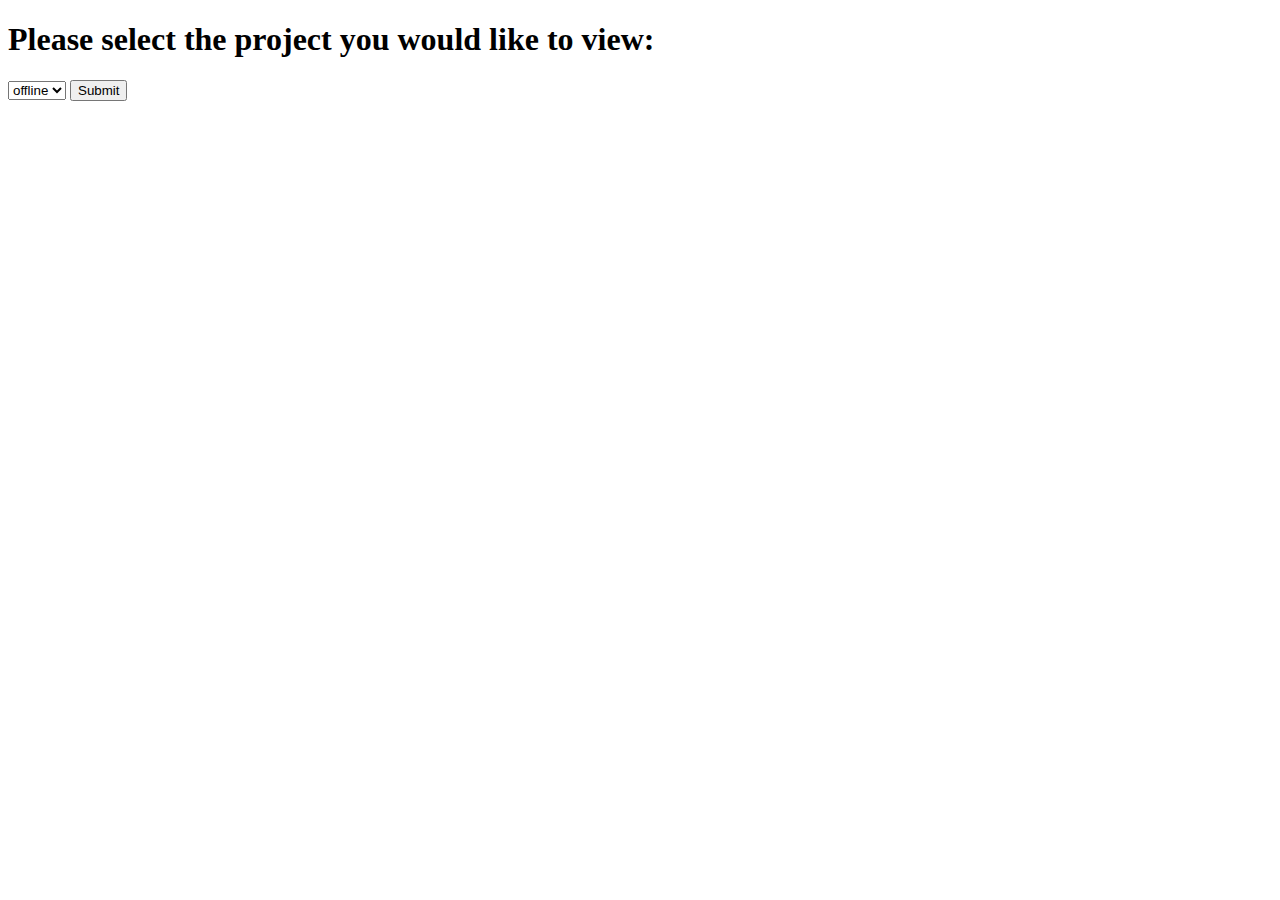
<file: src/main/resources/templates/index.html>
<!DOCTYPE html SYSTEM "http://www.thymeleaf.org/dtd/xhtml1-strict-thymeleaf-spring4-4.dtd">
<html xmlns="http://www.w3.org/1999/xhtml" xmlns:th="http://www.thymeleaf.org">
<html lang="en">
<head>
    <meta charset="UTF-8">
    <link th:href="@{/styles/main.css}" rel="stylesheet" />
    <title>Title</title>
</head>
<body>
    <div class="center">
        <h1>Please select the project you would like to view:</h1>
        <form th:action="@{/report}" method="post">
            <select name="id">
                <option th:each="p : ${projects}" th:text="${p.getName()}" th:value="${p.getId()}"}>offline</option>
            </select>
            <input type="submit" value="Submit">
        </form>
    </div>
</body>
<footer>
</footer>
</html>
</file>
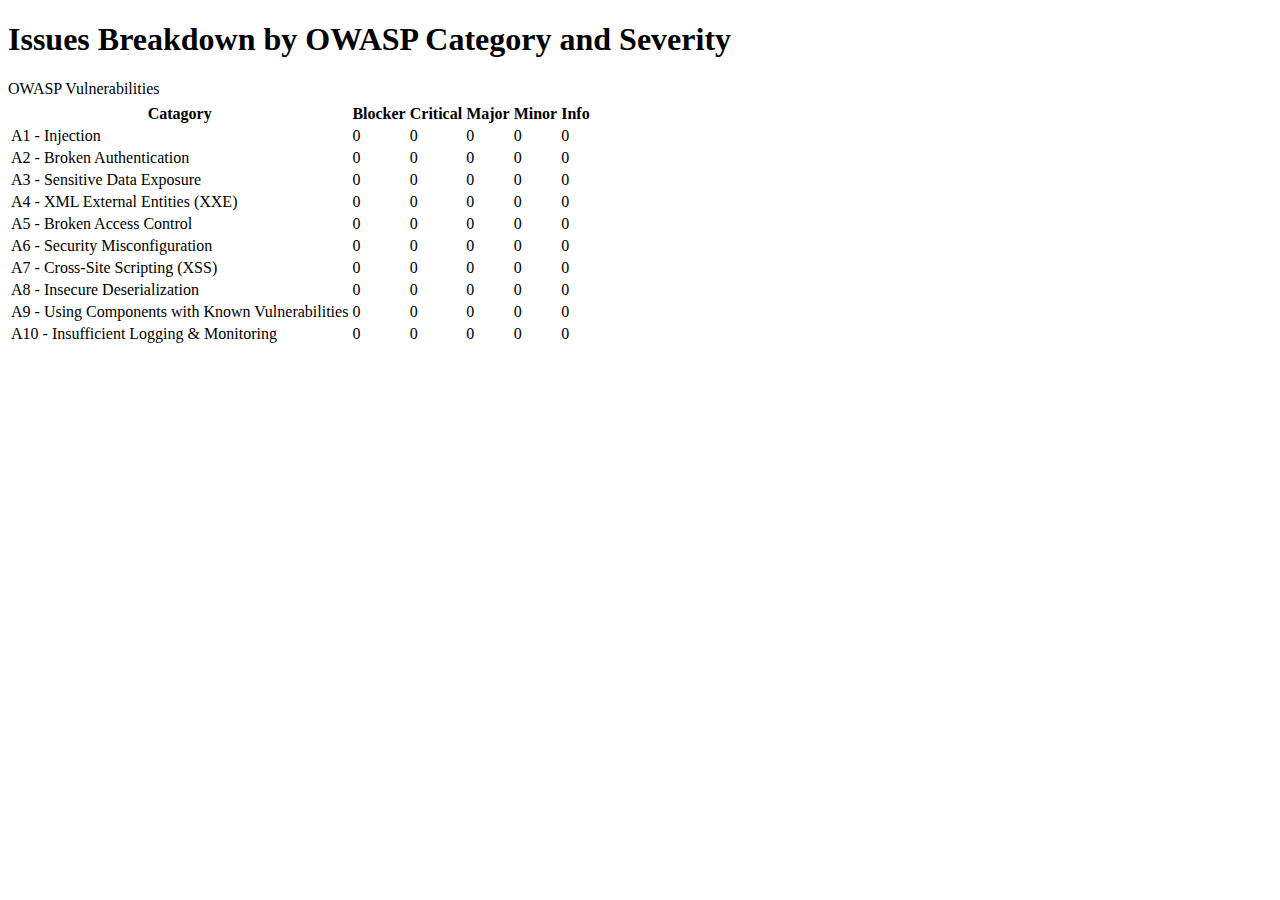
<file: src/main/resources/templates/report.html>
<!DOCTYPE html SYSTEM "http://www.thymeleaf.org/dtd/xhtml1-strict-thymeleaf-spring4-4.dtd">
<html xmlns="http://www.w3.org/1999/xhtml" xmlns:th="http://www.thymeleaf.org">
<head>
    <meta charset="UTF-8">
	<link th:href="@{/styles/main.css}" rel="stylesheet" />
    <title>Title</title>
</head>
<body>
	<h1>Issues Breakdown by OWASP Category and Severity</h1>
    <table>
	<tr>OWASP Vulnerabilities<tr>
  	<tr>
    	<th>Catagory</th>
		<th>Blocker</th>
    	<th>Critical</th>
    	<th>Major</th>
    	<th>Minor</th> 
    	<th>Info</th>
  	</tr>
	<tr>
  		<td>A1 - Injection</td>
    	<td th:text="${a1.getNumOfBlocker}">0</td>
    	<td th:text="${a1.getNumOfCritical}">0</td>
    	<td th:text="${a1.getNumOfMajor}">0</td>
    	<td th:text="${a1.getNumOfMinor}">0</td>
    	<td th:text="${a1.getNumOfInfo}">0</td>
  	</tr>
	<tr>
  		<td>A2 - Broken Authentication</td>
		<td th:text="${a2.getNumOfBlocker}">0</td>
		<td th:text="${a2.getNumOfCritical}">0</td>
		<td th:text="${a2.getNumOfMajor}">0</td>
		<td th:text="${a2.getNumOfMinor}">0</td>
		<td th:text="${a2.getNumOfInfo}">0</td>
  	</tr>
	<tr>
    	<td>A3 - Sensitive Data Exposure</td>
		<td th:text="${a3.getNumOfBlocker}">0</td>
		<td th:text="${a3.getNumOfCritical}">0</td>
		<td th:text="${a3.getNumOfMajor}">0</td>
		<td th:text="${a3.getNumOfMinor}">0</td>
		<td th:text="${a3.getNumOfInfo}">0</td>
  	</tr>
	<tr>
    	<td>A4 - XML External Entities (XXE)</td>
		<td th:text="${a4.getNumOfBlocker}">0</td>
		<td th:text="${a4.getNumOfCritical}">0</td>
		<td th:text="${a4.getNumOfMajor}">0</td>
		<td th:text="${a4.getNumOfMinor}">0</td>
		<td th:text="${a4.getNumOfInfo}">0</td>
  	</tr>
	<tr>
    	<td>A5 - Broken Access Control</td>
		<td th:text="${a5.getNumOfBlocker}">0</td>
		<td th:text="${a5.getNumOfCritical}">0</td>
		<td th:text="${a5.getNumOfMajor}">0</td>
		<td th:text="${a5.getNumOfMinor}">0</td>
		<td th:text="${a5.getNumOfInfo}">0</td>
  	</tr>
	<tr>
    	<td>A6 - Security Misconfiguration</td>
		<td th:text="${a6.getNumOfBlocker}">0</td>
		<td th:text="${a6.getNumOfCritical}">0</td>
		<td th:text="${a6.getNumOfMajor}">0</td>
		<td th:text="${a6.getNumOfMinor}">0</td>
		<td th:text="${a6.getNumOfInfo}">0</td>
  	</tr>
	<tr>
    	<td>A7 - Cross-Site Scripting (XSS)</td>
		<td th:text="${a7.getNumOfBlocker}">0</td>
		<td th:text="${a7.getNumOfCritical}">0</td>
		<td th:text="${a7.getNumOfMajor}">0</td>
		<td th:text="${a7.getNumOfMinor}">0</td>
		<td th:text="${a7.getNumOfInfo}">0</td>
  	</tr>
	<tr>
    	<td>A8 - Insecure Deserialization</td>
		<td th:text="${a8.getNumOfBlocker}">0</td>
		<td th:text="${a8.getNumOfCritical}">0</td>
		<td th:text="${a8.getNumOfMajor}">0</td>
		<td th:text="${a8.getNumOfMinor}">0</td>
		<td th:text="${a8.getNumOfInfo}">0</td>
  	</tr>
	<tr>
    	<td>A9 - Using Components with Known Vulnerabilities </td>
		<td th:text="${a9.getNumOfBlocker}">0</td>
		<td th:text="${a9.getNumOfCritical}">0</td>
		<td th:text="${a9.getNumOfMajor}">0</td>
		<td th:text="${a9.getNumOfMinor}">0</td>
		<td th:text="${a9.getNumOfInfo}">0</td>
  	</tr>
	<tr>
    	<td>A10 - Insufficient Logging & Monitoring</td>
		<td th:text="${a10.getNumOfBlocker}">0</td>
		<td th:text="${a10.getNumOfCritical}">0</td>
		<td th:text="${a10.getNumOfMajor}">0</td>
		<td th:text="${a10.getNumOfMinor}">0</td>
		<td th:text="${a10.getNumOfInfo}">0</td>
  	</tr>
	</table>
</body>
</html>
</file>
